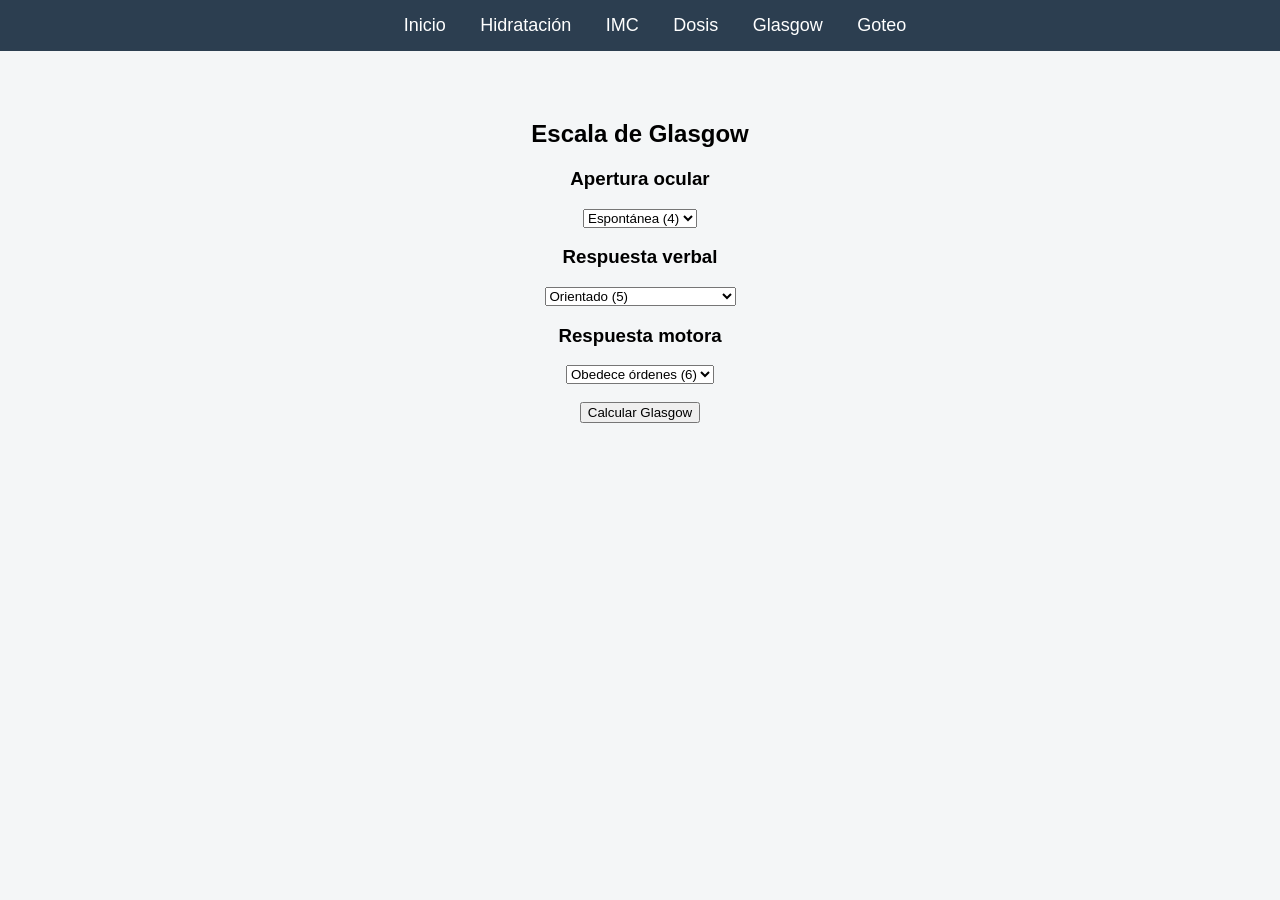
<file: glasgow.html>
<!DOCTYPE html>
<html>
<head>
<title>Escala de Glasgow</title>
<meta name="viewport" content="width=device-width, initial-scale=1">
<link rel="stylesheet" href="style.css">
</head>

<body>

<div class="menu">
<a href="index.html">Inicio</a>
<a href="hidratacion.html">Hidratación</a>
<a href="imc.html">IMC</a>
<a href="dosis.html">Dosis</a>
<a href="glasgow.html" class="active">Glasgow</a>
<a href="goteo.html">Goteo</a>
</div>

<div class="contenedor">

<h2>Escala de Glasgow</h2>

<h3>Apertura ocular</h3>
<select id="ocular">
<option value="4">Espontánea (4)</option>
<option value="3">Al habla (3)</option>
<option value="2">Al dolor (2)</option>
<option value="1">Ninguna (1)</option>
</select>

<h3>Respuesta verbal</h3>
<select id="verbal">
<option value="5">Orientado (5)</option>
<option value="4">Confuso (4)</option>
<option value="3">Palabras inapropiadas (3)</option>
<option value="2">Sonidos incomprensibles (2)</option>
<option value="1">Ninguna (1)</option>
</select>

<h3>Respuesta motora</h3>
<select id="motora">
<option value="6">Obedece órdenes (6)</option>
<option value="5">Localiza dolor (5)</option>
<option value="4">Retira al dolor (4)</option>
<option value="3">Flexión anormal (3)</option>
<option value="2">Extensión (2)</option>
<option value="1">Ninguna (1)</option>
</select>

<br><br>

<button onclick="calcular()">Calcular Glasgow</button>

<p id="resultado"></p>

</div>

<script>

function calcular(){

let ocular=parseInt(document.getElementById("ocular").value);
let verbal=parseInt(document.getElementById("verbal").value);
let motora=parseInt(document.getElementById("motora").value);

let total=ocular+verbal+motora;

let estado="";

if(total>=13) estado="Leve";
else if(total>=9) estado="Moderado";
else estado="Severo";

document.getElementById("resultado").innerHTML=
"Glasgow: <b>"+total+"</b><br>Clasificación: "+estado;

}

</script>

</body>
</html>
</file>
<file: style.css>
body{
font-family:Arial;
margin:0;
background:#f4f6f7;
text-align:center;
}

.menu{
position:fixed;
top:0;
width:100%;
background:#2c3e50;
padding:15px;
}

.menu a{
color:white;
margin:15px;
text-decoration:none;
font-size:18px;
}

.menu a:hover{
color:#f1c40f;
}

.contenedor{
margin-top:80px;
padding:20px;
}

.boton{
display:block;
background:#3498db;
color:white;
padding:15px;
margin:15px auto;
width:250px;
border-radius:8px;
text-decoration:none;
font-size:18px;
}

.boton:hover{
background:#1f618d;

.menu a.active{
background:#f1c40f;
color:#000;
padding:8px 12px;
border-radius:6px;
}
}
</file>
